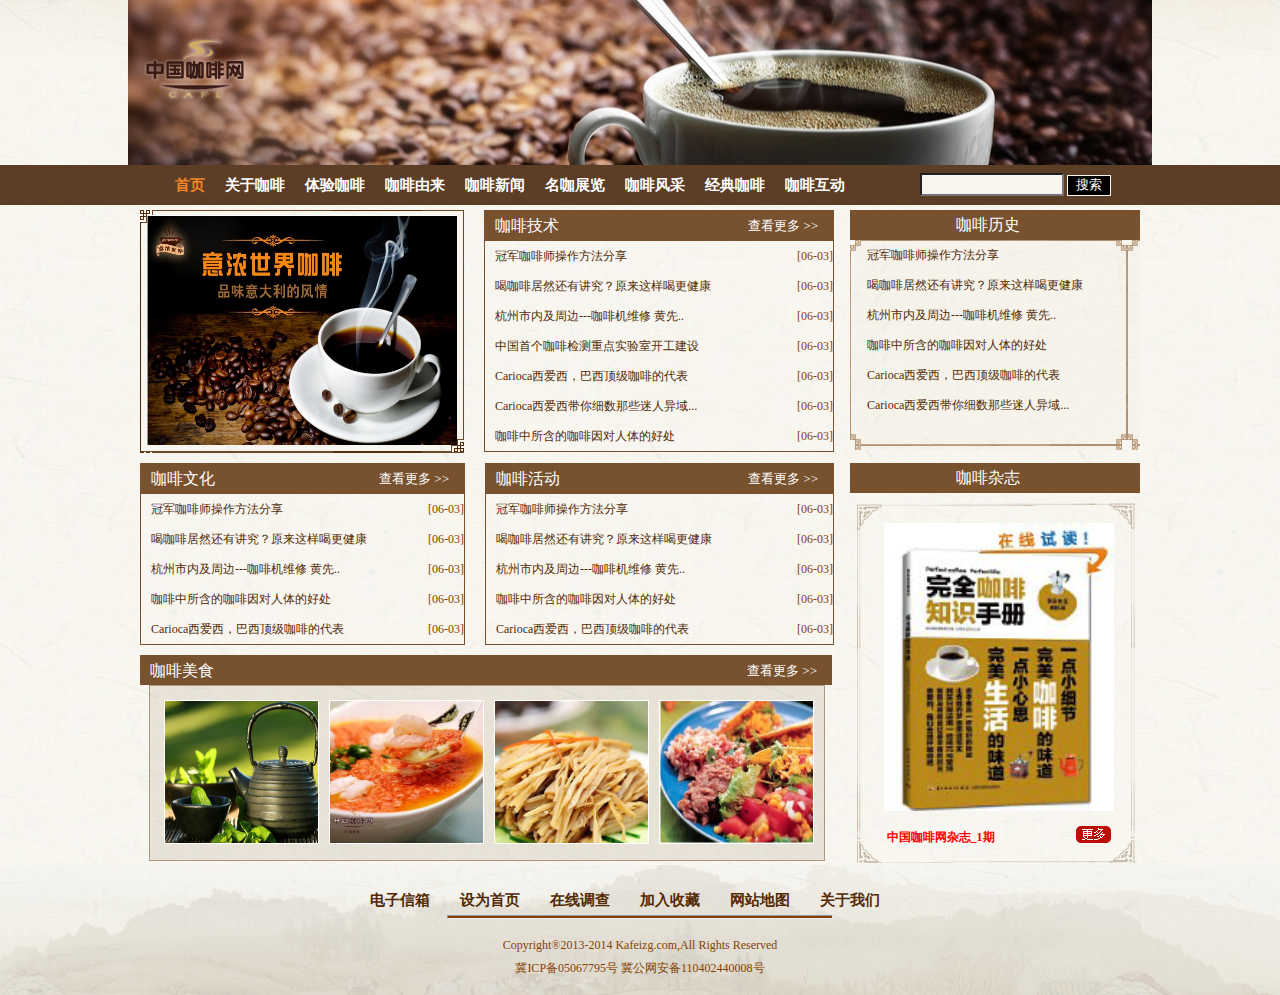
<file: bighomework/index.html>
<!DOCTYPE html>
<html>
<head>
	<title>中国咖啡网</title>
	<meta charset="UTF-8">
	<link rel="stylesheet" type="text/css" href="index.css">
</head>
<body>
	<div id="header">
		<div id="header1">
			<div id="logo"><img src="images/logo.png" style="margin-top: 38px;"></div>
		</div>
		<div id="header2">
			<div id="nav">
				<div id="content">
					<ul>
						<li><a href="#" style="color: rgb(243,133,38); margin-left: 35px;">首页</a></li>
						<li><a href="#">关于咖啡</a></li>
						<li><a href="#">体验咖啡</a></li>
						<li><a href="#">咖啡由来</a></li>
						<li><a href="#">咖啡新闻</a></li>
						<li><a href="#">名咖展览</a></li>
						<li><a href="#">咖啡风采</a></li>
						<li><a href="#">经典咖啡</a></li>
						<li><a href="#">咖啡互动</a></li>
					</ul>
				</div>
				<div id="search">
					<input type="text" style="height: 19px;width: 140px;background: #f8f5ee;"/>
					<input type="button" value="搜索" style="width: 44px;height: 21px;background: #000;color: white;border: 1px solid #f8f5ee;" />
				</div>
			</div>
		</div>	
	</div>
	<div id="center">
		<div id="center1">
			<div id="l1">
				<img src="images/yinong.jpg" style="display: block;margin: 5px auto;height: 230px;width: 310px;">
			</div>
			<div id="c1">
				<div style="height: 30px;width: 100%;background: rgb(120,81,47);"><span style="line-height: 30px;font-size: 16px;float: left;color: white;margin-left: 10px;">咖啡技术</span><span style="margin-right: 15px;"><a href="list.html" style="color: white;font-size: 13px; line-height: 30px;">查看更多&nbsp;>></a></span></div>
				<ul>
					<li><a href="content.html">冠军咖啡师操作方法分享</a><span>[06-03]</span></li>
					<li><a href="content.html">喝咖啡居然还有讲究？原来这样喝更健康</a><span>[06-03]</span></li>
					<li><a href="content.html">杭州市内及周边---咖啡机维修 黄先..</a><span>[06-03]</span></li>
					<li><a href="content.html">中国首个咖啡检测重点实验室开工建设</a><span>[06-03]</span></li>
					<li><a href="content.html">Carioca西爱西，巴西顶级咖啡的代表</a><span>[06-03]</span></li>
					<li><a href="content.html">Carioca西爱西带你细数那些迷人异域...</a><span>[06-03]</span></li>
					<li><a href="content.html">咖啡中所含的咖啡因对人体的好处</a><span>[06-03]</span></li>
				</ul>
			</div>
			<div id="r1">
				<div style="height: 30px;width: 100%;background: rgb(120,81,47);"><span style="line-height: 30px;font-size: 16px;color: white;margin-right: 120px;">咖啡历史</span></div>
				<div id="r11">
					<ul>
						<li><a href="content.html">冠军咖啡师操作方法分享</a></li>
						<li><a href="content.html">喝咖啡居然还有讲究？原来这样喝更健康</a></li>
						<li><a href="content.html">杭州市内及周边---咖啡机维修 黄先..</a></li>
						<li><a href="content.html">咖啡中所含的咖啡因对人体的好处</a></li>
						<li><a href="content.html">Carioca西爱西，巴西顶级咖啡的代表</a></li>
						<li><a href="content.html">Carioca西爱西带你细数那些迷人异域...</a></li>
					</ul>
				</div>
			</div>
		</div>
		<div id="center2">
			<div id="zhengming">
				<div style="height: 30px;width: 100%;background: rgb(120,81,47);"><span style="line-height: 30px;font-size: 16px;float: left;color: white;margin-left: 10px;">咖啡文化</span><span style="margin-right: 15px;"><a href="list.html" style="color: white;font-size: 13px; line-height: 30px;">查看更多&nbsp;>></a></span></div>
				<ul>
					<li><a href="content.html">冠军咖啡师操作方法分享</a><span>[06-03]</span></li>
					<li><a href="content.html">喝咖啡居然还有讲究？原来这样喝更健康</a><span>[06-03]</span></li>
					<li><a href="content.html">杭州市内及周边---咖啡机维修 黄先..</a><span>[06-03]</span></li>
					<li><a href="content.html">咖啡中所含的咖啡因对人体的好处</a><span>[06-03]</span></li>
					<li><a href="content.html">Carioca西爱西，巴西顶级咖啡的代表</a><span>[06-03]</span></li>
				</ul>
			</div>
			<div id="xinwen">
				<div style="height: 30px;width: 100%;background: rgb(120,81,47);"><span style="line-height: 30px;font-size: 16px;float: left;color: white;margin-left: 10px;">咖啡活动</span><span style="margin-right: 15px;"><a href="list.html" style="color: white;font-size: 13px; line-height: 30px;">查看更多&nbsp;>></a></span></div>
				<ul>
					<li><a href="content.html">冠军咖啡师操作方法分享</a><span>[06-03]</span></li>
					<li><a href="content.html">喝咖啡居然还有讲究？原来这样喝更健康</a><span>[06-03]</span></li>
					<li><a href="content.html">杭州市内及周边---咖啡机维修 黄先..</a><span>[06-03]</span></li>
					<li><a href="content.html">咖啡中所含的咖啡因对人体的好处</a><span>[06-03]</span></li>
					<li><a href="content.html">Carioca西爱西，巴西顶级咖啡的代表</a><span>[06-03]</span></li>
				</ul>
			</div>
			<div id="fengcai">
				<div style="height: 30px;width: 100%;background: rgb(120,81,47);"><span style="line-height: 32px;font-size: 16px;float: left;color: white;margin-left: 10px;">咖啡美食</span><span style="margin-right: 15px;"><a href="list.html" style="color: white;font-size: 13px; line-height: 32px;">查看更多&nbsp;>></a></span></div>
				<div id="zuopin">
					<ul>
						<li><a href="content.html"><img src="images/cha1.jpg" style="height: 142px;width: 153px;"></a></li>
						<li><a href="content.html"><img src="images/cha2.jpg" style="height: 142px;width: 153px;"></a></li>
						<li><a href="content.html"><img src="images/cha3.jpg" style="height: 142px;width: 153px;"></a></li>
						<li><a href="content.html"><img src="images/cha4.jpg" style="height: 142px;width: 153px;"></a></li>
					</ul>
				</div>
			</div>
		</div>
		<div id="center3">
			<div style="height: 30px;width: 100%;background: rgb(120,81,47);"><span style="line-height: 30px;font-size: 16px;color: white;margin-right: 120px;">咖啡杂志</span></div>
			<div id="mingren">
				<img src="images/zazhi.gif" style="display: block;width: 230px;">
				<div style="width: 224px;margin: 15px auto;">
					<p><span style="float: none;color: red;font-weight: bold;">中国咖啡网杂志_1期</span><span><a href="list.html"><img src="images/view.png"></a></span>
				</div>
			</div>
		</div>
	</div>
	<div id="footer">
		<div id="connect">
			<ul>
				<li><a href="#">电子信箱</a></li>
				<li><a href="#">设为首页</a></li>
				<li><a href="#">在线调查</a></li>
				<li><a href="#">加入收藏</a></li>
				<li><a href="#">网站地图</a></li>
				<li><a href="#">关于我们</a></li>
			</ul>
		</div><hr style="background: #844004;height: 2px;width: 30%;margin: 0 auto;" /><br/>
		<p align="center">Copyright®2013-2014 Kafeizg.com,All Rights Reserved</p>
		<p align="center">冀ICP备05067795号 冀公网安备110402440008号</p>
	</div>
</body>
</html>
</file>
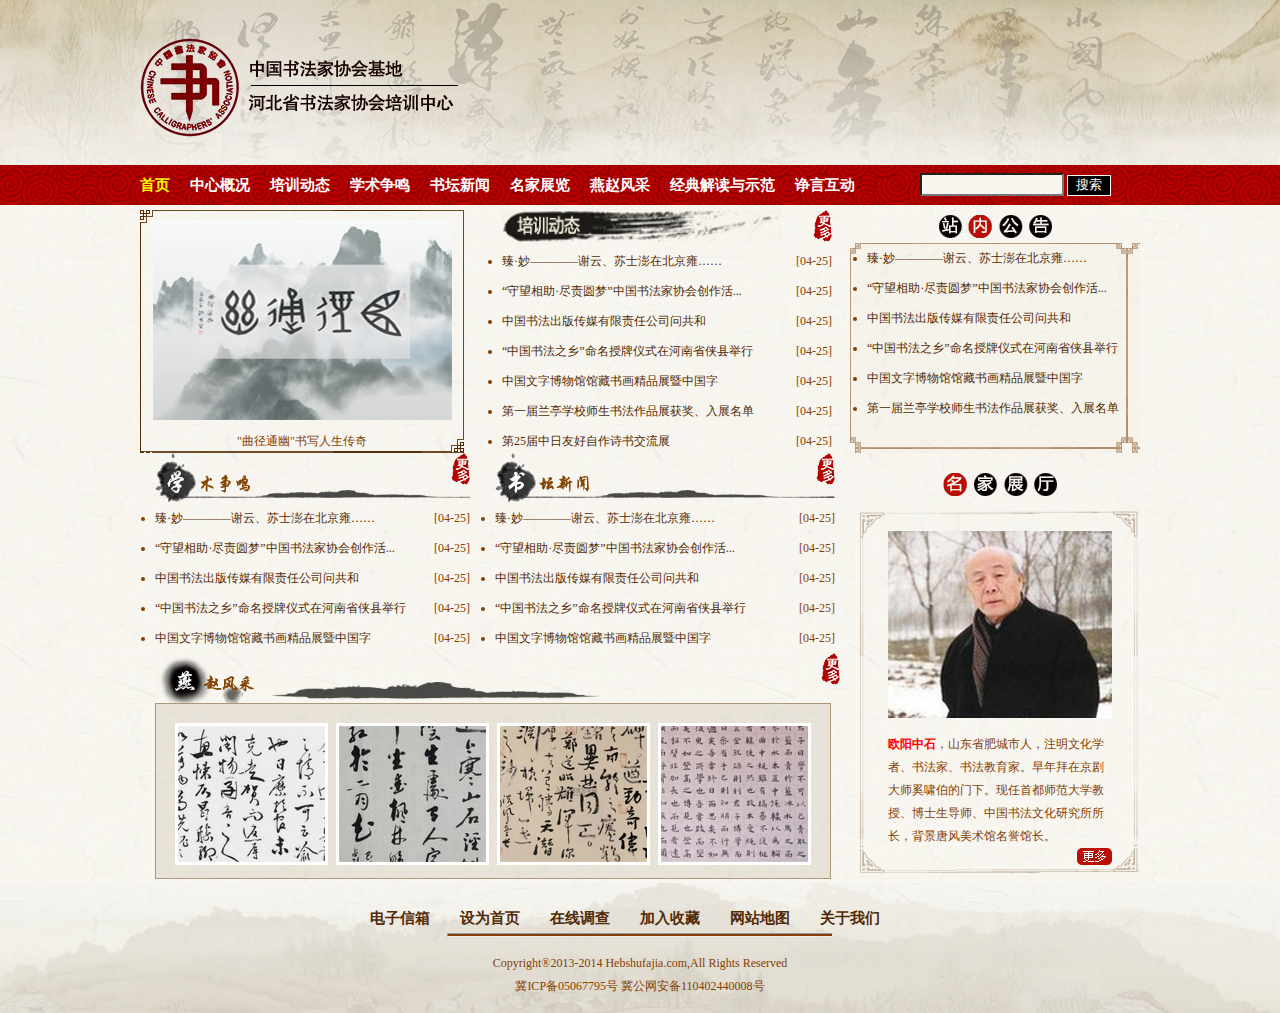
<file: experimental 9/index.html>
<!DOCTYPE html>
<html>
<head>
	<title>中国书法家协会</title>
	<meta charset="UTF-8">
	<link rel="stylesheet" type="text/css" href="index.css">
</head>
<body>
	<div id="header">
		<div id="header1">
			<div id="logo"><img src="images/logo.png" style="margin-top: 38px;"></div>
		</div>
		<div id="header2">
			<div id="nav">
				<div id="content">
					<ul>
						<li><a href="#" style="color: #f9f603;">首页</a></li>
						<li><a href="#">中心概况</a></li>
						<li><a href="#">培训动态</a></li>
						<li><a href="#">学术争鸣</a></li>
						<li><a href="#">书坛新闻</a></li>
						<li><a href="#">名家展览</a></li>
						<li><a href="#">燕赵风采</a></li>
						<li><a href="#">经典解读与示范</a></li>
						<li><a href="#">诤言互动</a></li>
					</ul>
				</div>
				<div id="search">
					<input type="text" style="height: 19px;width: 140px;background: #f8f5ee;"/>
					<input type="button" value="搜索" style="width: 44px;height: 21px;background: #000;color: white;border: 1px solid #f8f5ee;" />
				</div>
			</div>
		</div>	
	</div>
	<div id="center">
		<div id="center1">
			<div id="l1">
				<img src="images/news.jpg" style="display: block;margin: 10px auto;">
				<p align="center">"曲径通幽"书写人生传奇</p>
			</div>
			<div id="c1">
				<img src="images/change.png" style="height: 32px;width: 280px;"><span><a href="list.html"><img src="images/more.png"></a></span>
				<ul>
					<li><a href="content.html">臻·妙————谢云、苏士澎在北京雍……</a><span>[04-25]</span></li>
					<li><a href="content.html">“守望相助·尽责圆梦”中国书法家协会创作活...</a><span>[04-25]</span></li>
					<li><a href="content.html">中国书法出版传媒有限责任公司问共和</a><span>[04-25]</span></li>
					<li><a href="content.html">“中国书法之乡”命名授牌仪式在河南省侠县举行</a><span>[04-25]</span></li>
					<li><a href="content.html">中国文字博物馆馆藏书画精品展暨中国字</a><span>[04-25]</span></li>
					<li><a href="content.html">第一届兰亭学校师生书法作品展获奖、入展名单</a><span>[04-25]</span></li>
					<li><a href="content.html">第25届中日友好自作诗书交流展</a><span>[04-25]</span></li>
				</ul>
			</div>
			<div id="r1">
				<img src="images/board.png" style="display: block;margin: 5px auto;">
				<div id="r11">
					<ul>
						<li><a href="content.html">臻·妙————谢云、苏士澎在北京雍……</a></li>
						<li><a href="content.html">“守望相助·尽责圆梦”中国书法家协会创作活...</a></li>
						<li><a href="content.html">中国书法出版传媒有限责任公司问共和</a></li>
						<li><a href="content.html">“中国书法之乡”命名授牌仪式在河南省侠县举行</a></li>
						<li><a href="content.html">中国文字博物馆馆藏书画精品展暨中国字</a></li>
						<li><a href="content.html">第一届兰亭学校师生书法作品展获奖、入展名单</a></li>
					</ul>
				</div>
			</div>
		</div>
		<div id="center2">
			<div id="zhengming">
				<div style="background: url(images/academic.png);height: 50px;"><span><a href="list.html"><img src="images/more.png"></a></span></div>
				<ul>
					<li><a href="content.html">臻·妙————谢云、苏士澎在北京雍……</a><span>[04-25]</span></li>
					<li><a href="content.html">“守望相助·尽责圆梦”中国书法家协会创作活...</a><span>[04-25]</span></li>
					<li><a href="content.html">中国书法出版传媒有限责任公司问共和</a><span>[04-25]</span></li>
					<li><a href="content.html">“中国书法之乡”命名授牌仪式在河南省侠县举行</a><span>[04-25]</span></li>
					<li><a href="content.html">中国文字博物馆馆藏书画精品展暨中国字</a><span>[04-25]</span></li>
				</ul>
			</div>
			<div id="xinwen">
				<div style="background: url(images/book_news.png);height: 50px;"><span><a href="list.html"><img src="images/more.png"></a></span></div>
				<ul>
					<li><a href="content.html">臻·妙————谢云、苏士澎在北京雍……</a><span>[04-25]</span></li>
					<li><a href="content.html">“守望相助·尽责圆梦”中国书法家协会创作活...</a><span>[04-25]</span></li>
					<li><a href="content.html">中国书法出版传媒有限责任公司问共和</a><span>[04-25]</span></li>
					<li><a href="content.html">“中国书法之乡”命名授牌仪式在河南省侠县举行</a><span>[04-25]</span></li>
					<li><a href="content.html">中国文字博物馆馆藏书画精品展暨中国字</a><span>[04-25]</span></li>
				</ul>
			</div>
			<div id="fengcai">
				<div style="background: url(images/fengcai_bg1.png) no-repeat;height: 50px;margin-left: 15px;"><span><a href="list.html"><img src="images/more.png"></a></span></div>
				<div id="zuopin">
					<ul>
						<li><a href="content.html"><img src="images/fengcai1.jpg"></a></li>
						<li><a href="content.html"><img src="images/fengcai2.jpg"></a></li>
						<li><a href="content.html"><img src="images/fengcai3.jpg"></a></li>
						<li><a href="content.html"><img src="images/fengcai4.jpg"></a></li>
					</ul>
				</div>
			</div>
		</div>
		<div id="center3">
			<img src="images/show.png" style="display: block;">
			<div id="mingren">
				<img src="images/mingjia.jpg" style="display: block;width: 224px;">
				<div style="width: 224px;margin: 15px auto;">
					<p><span style="float: none;color: red;font-weight: bold;">欧阳中石</span>，山东省肥城市人，注明文化学者、书法家、书法教育家。早年拜在京剧大师奚啸伯的门下。现任首都师范大学教授、博士生导师、中国书法文化研究所所长，背景唐风美术馆名誉馆长。</p><span><a href="list.html"><img src="images/view.png"></a></span>
				</div>
			</div>
		</div>
	</div>
	<div id="footer">
		<div id="connect">
			<ul>
				<li><a href="#">电子信箱</a></li>
				<li><a href="#">设为首页</a></li>
				<li><a href="#">在线调查</a></li>
				<li><a href="#">加入收藏</a></li>
				<li><a href="#">网站地图</a></li>
				<li><a href="#">关于我们</a></li>
			</ul>
		</div><hr style="background: #844004;height: 2px;width: 30%;margin: 0 auto;" /><br/>
		<p align="center">Copyright®2013-2014 Hebshufajia.com,All Rights Reserved</p>
		<p align="center">冀ICP备05067795号 冀公网安备110402440008号</p>
	</div>
</body>
</html>
</file>
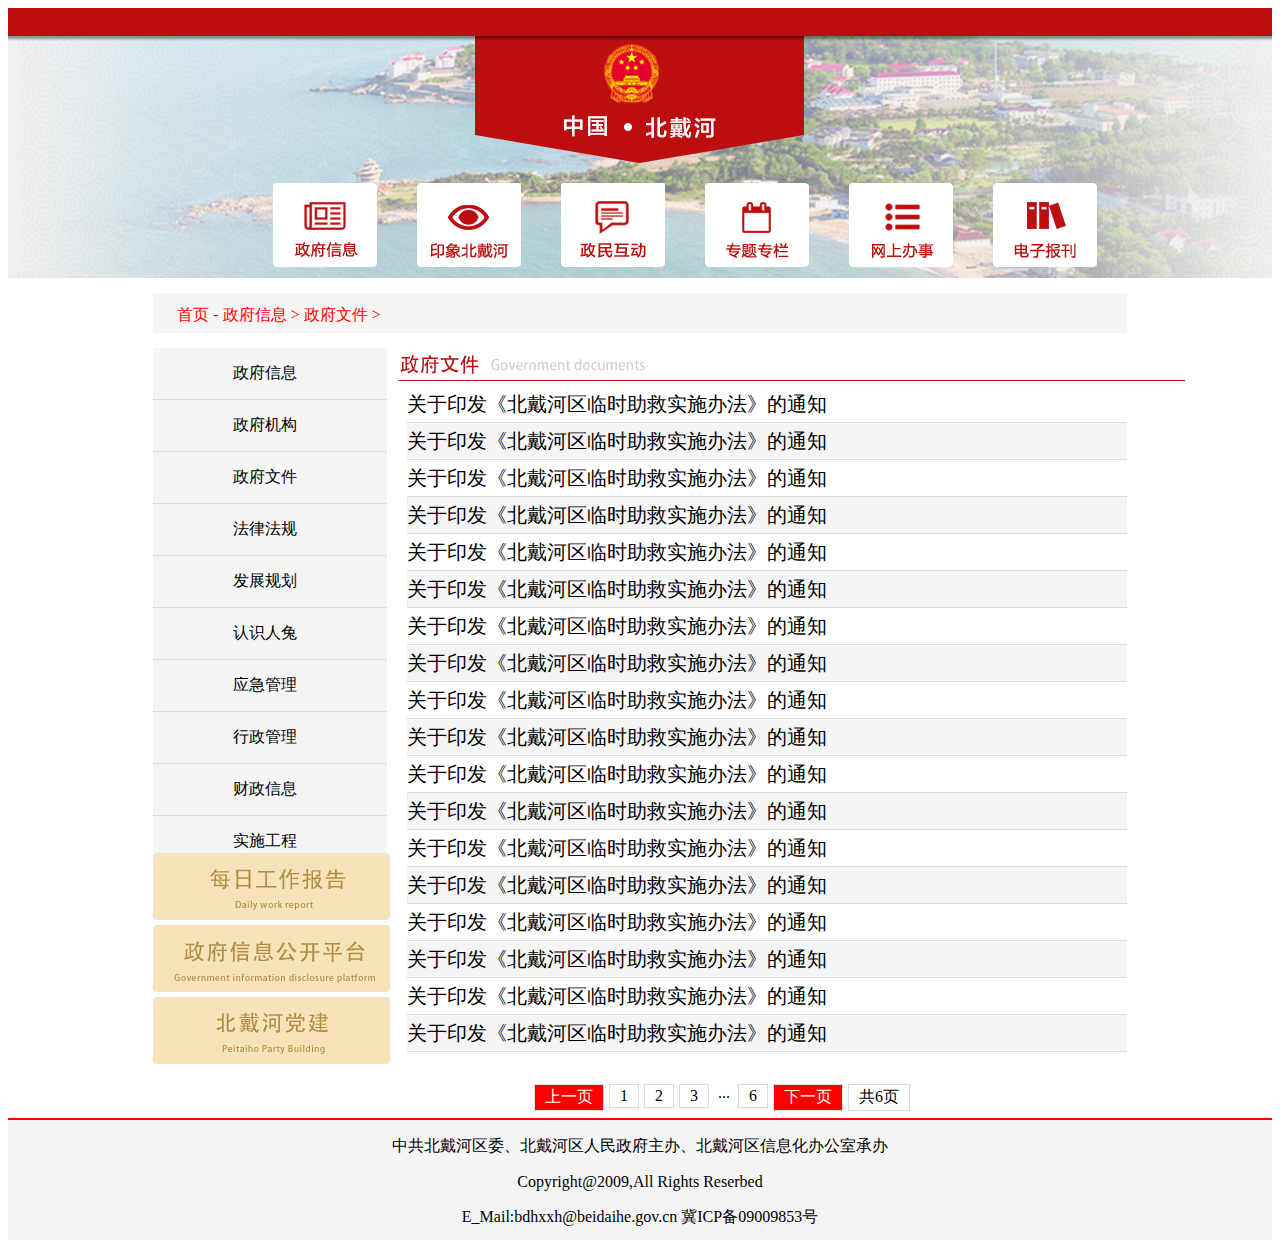
<file: 2015015236 温达一WEB考试/web-test.html>
<!DOCTYPE html>
<html>
<head>
	<title>北戴河</title>
	<meta charset="UTF-8">
	<link href="web-test.css" rel="stylesheet" type="text/css">
</head>
<body>
	<div id="header">
		<ul>
			<li><a href="#" style="margin-left: 265px; background: url(images/xinxi.jpg);"></a></li>
			<li><a href="#" style="background: url(images/yinxiang.jpg);"></a></li>
			<li><a href="#" style="background: url(images/hudong.jpg);"></a></li>
			<li><a href="#" style="background: url(images/zhuanti.jpg);"></a></li>
			<li><a href="#" style="background: url(images/banshi.jpg);"></a></li>
			<li><a href="#" style="background: url(images/baokan.jpg);"></a></li>
		</ul>
	</div>
	<div id="center">
		<div id="up">
			<div id="in-up" style="padding-top:12px;margin-left: 20px;"><a href="#">&nbsp;首页</a>&nbsp;-&nbsp;<a href="#">政府信息</a>&nbsp;>&nbsp;<a href="#">政府文件</a>&nbsp;></div>
		</div>
		<div id="sidel">
			<div id="sidel1">
				<ul>
					<li><a href="#">政府信息</a></li>
					<li><a href="#">政府机构</a></li>
					<li><a href="#">政府文件</a></li>
					<li><a href="#">法律法规</a></li>
					<li><a href="#">发展规划</a></li>
					<li><a href="#">认识人兔</a></li>
					<li><a href="#">应急管理</a></li>
					<li><a href="#">行政管理</a></li>
					<li><a href="#">财政信息</a></li>
					<li><a href="#">实施工程</a></li>
				</ul>
			</div>
			<ul>
				<li><a href="#" style="background: url(images/link_1.jpg);"></a></li>
				<li><a href="#" style="background: url(images/link_2.jpg);"></a></li>
				<li><a href="#" style="background: url(images/link_3.jpg);"></a></li>
			</ul>
		</div>
		<div id="sider">
			<img src="images/link_title.jpg">
			<ul>
				<li><a href="#">关于印发《北戴河区临时助救实施办法》的通知</a></li>
				<li style="background: #F5F5F5;"><a href="#">关于印发《北戴河区临时助救实施办法》的通知</a></li>
				<li><a href="#">关于印发《北戴河区临时助救实施办法》的通知</a></li>
				<li style="background: #F5F5F5;"><a href="#">关于印发《北戴河区临时助救实施办法》的通知</a></li>
				<li><a href="#">关于印发《北戴河区临时助救实施办法》的通知</a></li>
				<li style="background: #F5F5F5;"><a href="#">关于印发《北戴河区临时助救实施办法》的通知</a></li>
				<li><a href="#">关于印发《北戴河区临时助救实施办法》的通知</a></li>
				<li style="background: #F5F5F5;"><a href="#">关于印发《北戴河区临时助救实施办法》的通知</a></li>
				<li><a href="#">关于印发《北戴河区临时助救实施办法》的通知</a></li>
				<li style="background: #F5F5F5;"><a href="#">关于印发《北戴河区临时助救实施办法》的通知</a></li>
				<li><a href="#">关于印发《北戴河区临时助救实施办法》的通知</a></li>
				<li style="background: #F5F5F5;"><a href="#">关于印发《北戴河区临时助救实施办法》的通知</a></li>
				<li><a href="#">关于印发《北戴河区临时助救实施办法》的通知</a></li>
				<li style="background: #F5F5F5;"><a href="#">关于印发《北戴河区临时助救实施办法》的通知</a></li>
				<li><a href="#">关于印发《北戴河区临时助救实施办法》的通知</a></li>
				<li style="background: #F5F5F5;"><a href="#">关于印发《北戴河区临时助救实施办法》的通知</a></li>
				<li><a href="#">关于印发《北戴河区临时助救实施办法》的通知</a></li>
				<li style="background: #F5F5F5;"><a href="#">关于印发《北戴河区临时助救实施办法》的通知</a></li>
			</ul>
		</div>
		<div id="down">
			<ul>
				<li><a href="#" style="background: red;color: white;">上一页</a></li>
				<li><a href="#">1</a></li>
				<li><a href="#">2</a></li>
				<li><a href="#">3</a></li>
				<div style="float: left;">&nbsp;...&nbsp;&nbsp;</div>
				<li><a href="#">6</a></li>
				<li><a href="#" style="background: red;color: white;">下一页</a></li>
				<li><a href="#">共6页</a></li>
			</ul>
		</div>
	</div>
	<div id="footer">
		<p align="center">中共北戴河区委、北戴河区人民政府主办、北戴河区信息化办公室承办</p>
		<p align="center">Copyright@2009,All Rights Reserbed</p>
		<p align="center">E_Mail:bdhxxh@beidaihe.gov.cn 冀ICP备09009853号</p>
	</div>
</body>
</html>
</file>
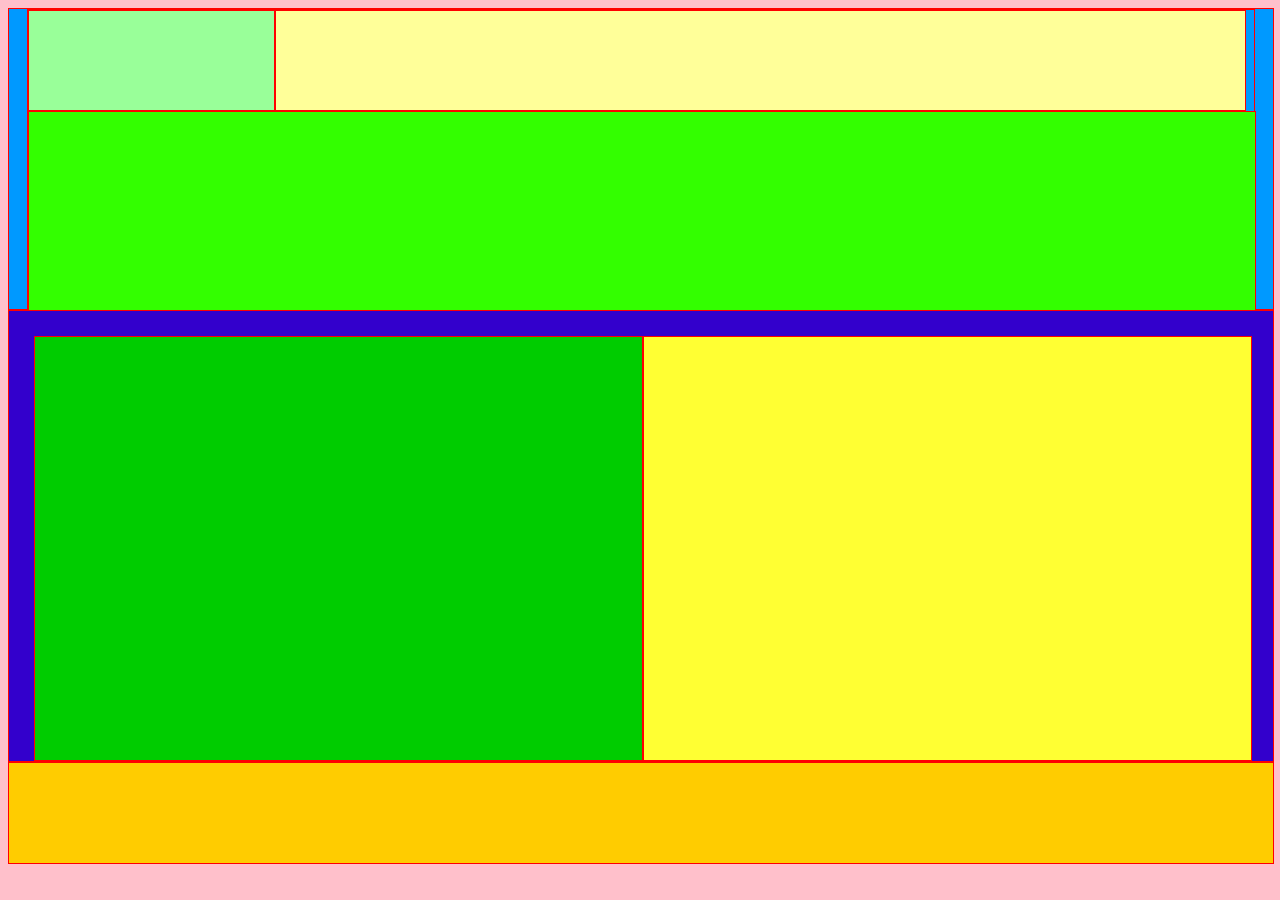
<file: DIV/buju.html>
<!DOCTYPE html>
<html>
<head>
	<title>DIV布局</title>
	<meta charset="UTF-8">
	<style type="text/css">
		body{
			background: pink;
		}
		div{
			border: 1px solid red;
		}
		#header{
			height: 300px;
			width: 100%;
			background: #0099FF;
		}
		#header-1{
			height: 300px;
			width: 97%;
			margin: auto;
		}
		#header-1-1{
			height: 33%;
			width: 20%;
			background: #99FF99;
			float: left;
		}
		#header-1-2{
			height: 33%;
			width: 79%;
			background: #FFFF99;
			float: left;
		}
		#header-1-3{
			height: 66%;
			width: 100%;
			background: #33FF00;
			float: left;
		}
		#center{
			height: 450px;
			width: 100%;
			background: #3300CC;
		}
		#center-1{
			height: 94%;
			width: 48%;
			margin: 2% 0 auto 2%;
			float: left;
			background: #00CC00;
		}
		#center-2{
			height: 94%;
			width: 48%;
			margin: 2% auto auto 0;
			float: left;
			background: #FFFF33;
		}
		#footer{
			height: 100px;
			width: 100%;
			background: #FFCC00;
		}
	</style>
</head>
<body>
	<div id="header">
		<div id="header-1">
			<div id="header-1-1"></div>
			<div id="header-1-2"></div>
			<div id="header-1-3"></div>
		</div>
	</div>
	<div id="center">
		<div id="center-1"></div>
		<div id="center-2"></div>
	</div>
	<div id="footer"></div>
</body>
</html>
</file>
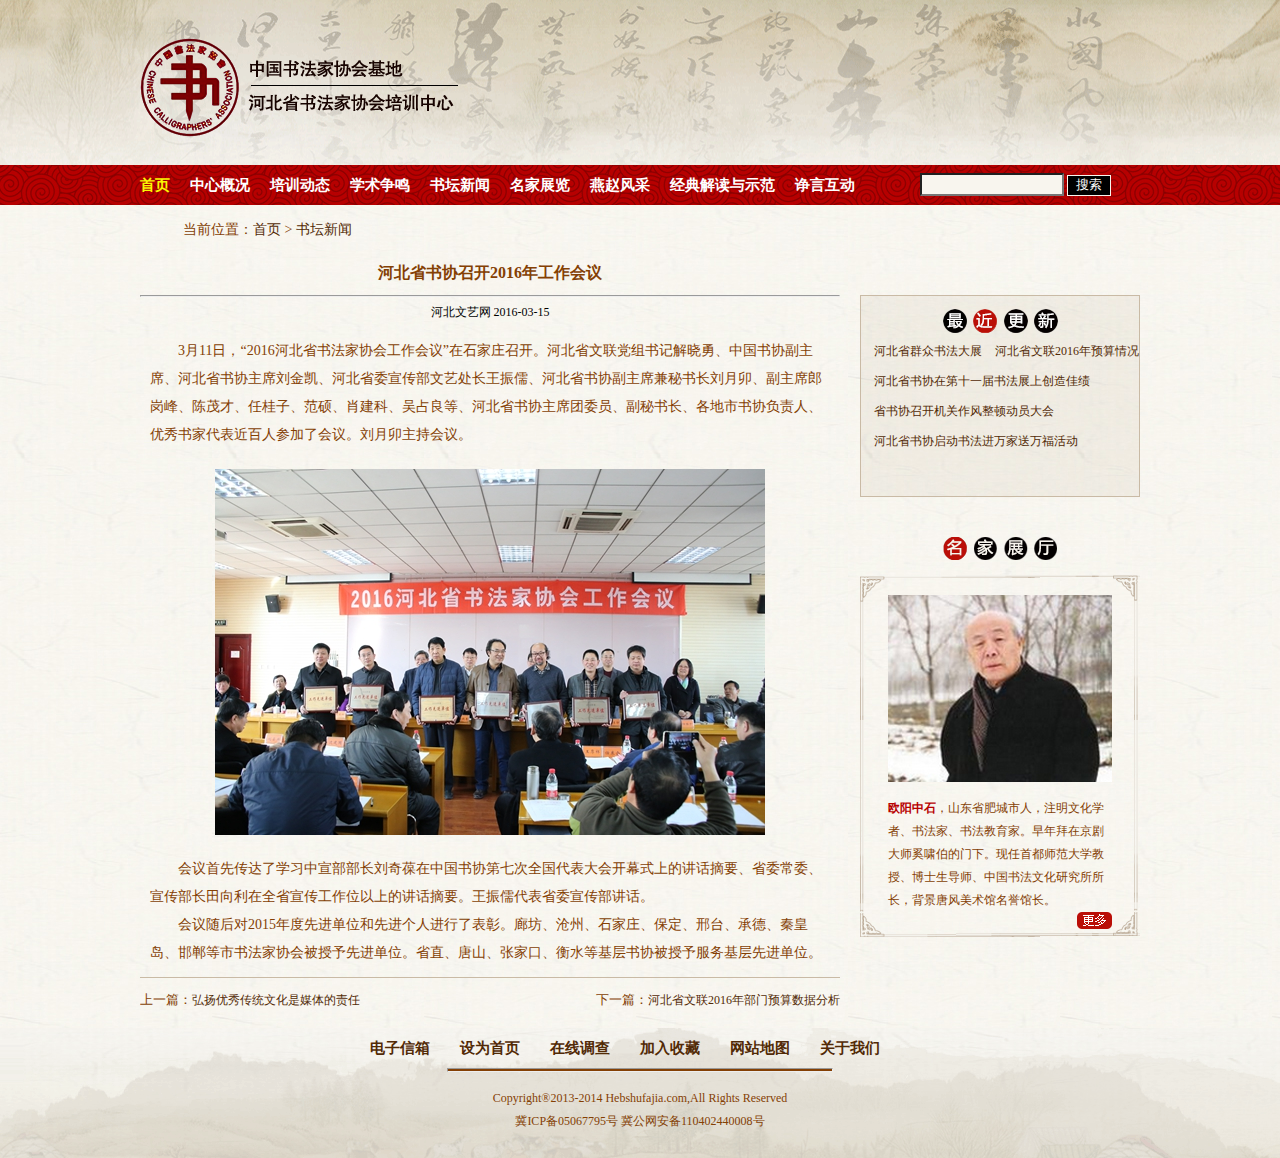
<file: experimental 9/content.html>
<!DOCTYPE html>
<html>
<head>
	<title>中国书法家协会</title>
	<meta charset="UTF-8">
	<link rel="stylesheet" type="text/css" href="content.css">
</head>
<body>
	<div id="header">
		<div id="header1">
			<div id="logo"><img src="images/logo.png" style="margin-top: 38px;"></div>
		</div>
		<div id="header2">
			<div id="nav">
				<div id="content">
					<ul>
						<li><a href="index.html" style="color: #f9f603;">首页</a></li>
						<li><a href="index.html">中心概况</a></li>
						<li><a href="index.html">培训动态</a></li>
						<li><a href="index.html">学术争鸣</a></li>
						<li><a href="index.html">书坛新闻</a></li>
						<li><a href="index.html">名家展览</a></li>
						<li><a href="index.html">燕赵风采</a></li>
						<li><a href="index.html">经典解读与示范</a></li>
						<li><a href="index.html">诤言互动</a></li>
					</ul>
				</div>
				<div id="search">
					<input type="text" style="height: 19px;width: 140px;background: #f8f5ee;"/>
					<input type="button" value="搜索" style="width: 44px;height: 21px;background: #000;color: white;border: 1px solid #f8f5ee;" />
				</div>
			</div>
		</div>	
	</div>
	<div id="center">
		<div id="center1">
			<div id="navbar"><p style="line-height: 40px;">当前位置：<a href="index.html">首页</a>&nbsp;>&nbsp;<a href="#">书坛新闻</a></p></div>
			<div id="top">
				<p style="line-height: 45px;font-weight: bold;font-size: 16px;" align="center">河北省书协召开2016年工作会议</p><hr/>
				<p style="font-size: 12px;color: black;line-height: 30px;" align="center">河北文艺网&nbsp;2016-03-15</p>
			</div>
			<div id="middle">
				<p>3月11日，“2016河北省书法家协会工作会议”在石家庄召开。河北省文联党组书记解晓勇、中国书协副主席、河北省书协主席刘金凯、河北省委宣传部文艺处长王振儒、河北省书协副主席兼秘书长刘月卯、副主席郎岗峰、陈茂才、任桂子、范硕、肖建科、吴占良等、河北省书协主席团委员、副秘书长、各地市书协负责人、优秀书家代表近百人参加了会议。刘月卯主持会议。</p>
				<img src="images/huiyi.jpg" style="display: block; margin: 20px auto;">
				<p>会议首先传达了学习中宣部部长刘奇葆在中国书协第七次全国代表大会开幕式上的讲话摘要、省委常委、宣传部长田向利在全省宣传工作位以上的讲话摘要。王振儒代表省委宣传部讲话。</p>
				<p>会议随后对2015年度先进单位和先进个人进行了表彰。廊坊、沧州、石家庄、保定、邢台、承德、秦皇岛、邯郸等市书法家协会被授予先进单位。省直、唐山、张家口、衡水等基层书协被授予服务基层先进单位。</p>
			</div>
			<div id="bottom">
				<p>上一篇：<a href="#">弘扬优秀传统文化是媒体的责任</a><span>下一篇：<a href="#">河北省文联2016年部门预算数据分析</a></span></p>
			</div>
		</div>
		<div id="center2">
			<div id="up">
				<img src="images/news.png" style="display: block;margin-top: 10px;">
				<ul>
					<li><a href="list.html">河北省群众书法大展</a></li>
					<li><a href="list.html">河北省文联2016年预算情况</a></li>
					<li><a href="list.html">河北省书协在第十一届书法展上创造佳绩</a></li>
					<li><a href="list.html">省书协召开机关作风整顿动员大会</a></li>
					<li><a href="list.html">河北省书协启动书法进万家送万福活动</a></li>
				</ul>
			</div>
			<div id="down">
				<img src="images/show.png" style="display: block;">
				<div id="mingren">
					<img src="images/mingjia.jpg" style="display: block;width: 224px;">
					<div style="width: 224px;margin: 15px auto;">
						<p><span style="float: none;color: #b70000;font-weight: bolder;">欧阳中石</span>，山东省肥城市人，注明文化学者、书法家、书法教育家。早年拜在京剧大师奚啸伯的门下。现任首都师范大学教授、博士生导师、中国书法文化研究所所长，背景唐风美术馆名誉馆长。</p><span><a href="list.html"><img src="images/view.png"></a></span>
					</div>
			</div>
		</div>
		</div>
	</div>
	<div id="footer">
		<div id="connect">
			<ul>
				<li><a href="#">电子信箱</a></li>
				<li><a href="#">设为首页</a></li>
				<li><a href="#">在线调查</a></li>
				<li><a href="#">加入收藏</a></li>
				<li><a href="#">网站地图</a></li>
				<li><a href="#">关于我们</a></li>
			</ul>
		</div><hr style="background: #844004;height: 2px;width: 30%;" /><br/>
		<p align="center">Copyright®2013-2014 Hebshufajia.com,All Rights Reserved</p>
		<p align="center">冀ICP备05067795号 冀公网安备110402440008号</p>
	</div>
</body>
</html>
</file>
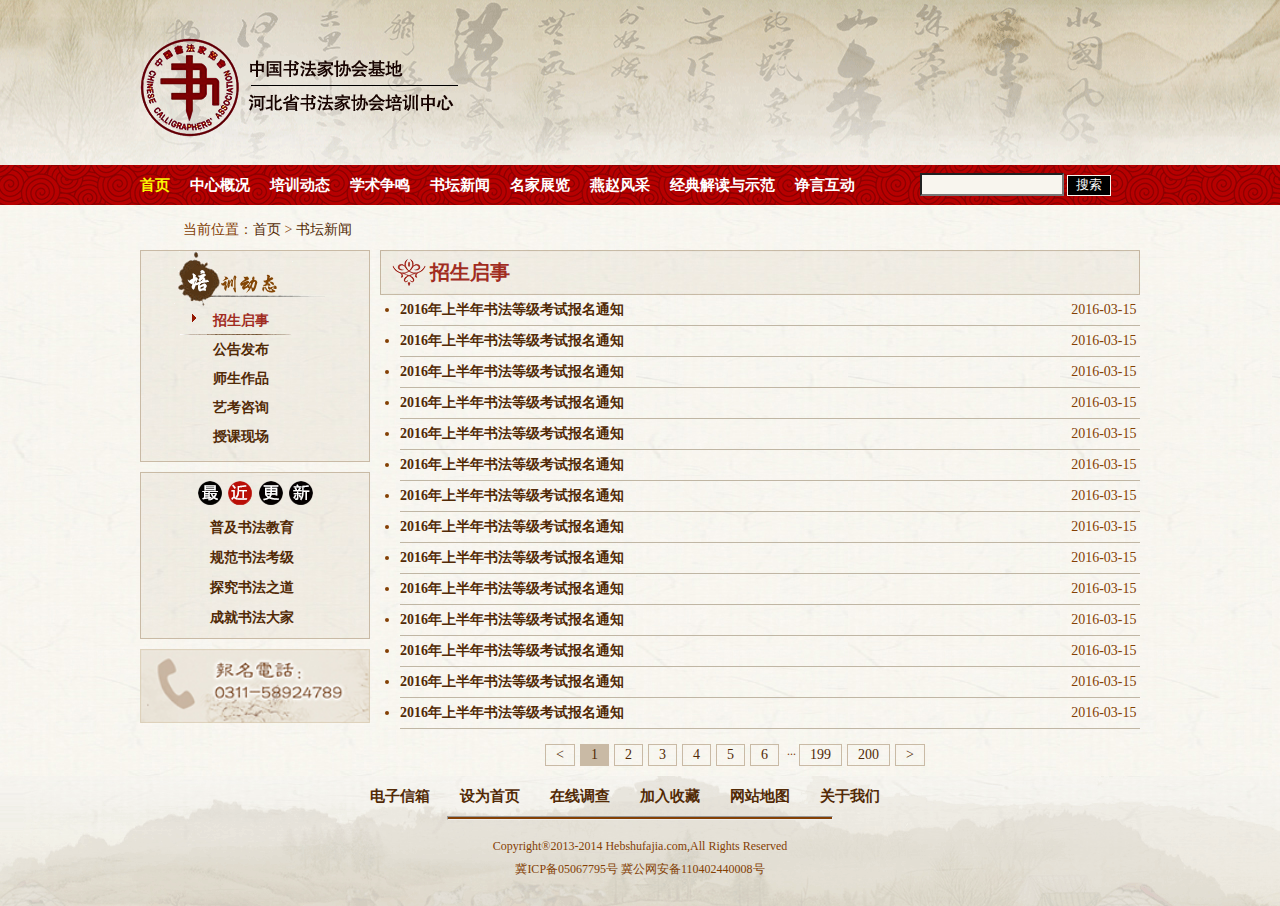
<file: experimental 9/list.html>
<!DOCTYPE html>
<html>
<head>
	<title>中国书法家协会</title>
	<meta charset="UTF-8">
	<link rel="stylesheet" type="text/css" href="list.css">
</head>
<body>
	<div id="header">
		<div id="header1">
			<div id="logo"><img src="images/logo.png" style="margin-top: 38px;"></div>
		</div>
		<div id="header2">
			<div id="nav">
				<div id="content">
					<ul>
						<li><a href="index.html" style="color: #f9f603;">首页</a></li>
						<li><a href="index.html">中心概况</a></li>
						<li><a href="index.html">培训动态</a></li>
						<li><a href="index.html">学术争鸣</a></li>
						<li><a href="index.html">书坛新闻</a></li>
						<li><a href="index.html">名家展览</a></li>
						<li><a href="index.html">燕赵风采</a></li>
						<li><a href="index.html">经典解读与示范</a></li>
						<li><a href="index.html">诤言互动</a></li>
					</ul>
				</div>
				<div id="search">
					<input type="text" style="height: 19px;width: 140px;background: #f8f5ee;"/>
					<input type="button" value="搜索" style="width: 44px;height: 21px;background: #000;color: white;border: 1px solid #f8f5ee;"/>
				</div>
			</div>
		</div>	
	</div>
	<div id="center">
		<div id="navbar"><p style="line-height: 40px;">当前位置：<a href="calligraphy.html">首页</a>&nbsp;>&nbsp;<a href="#">书坛新闻</a></p></div>
		<div id="left">
			<div id="top">
				<img src="images/pxdt.png" style="display: block;">
				<ul>
					<li><a href="#" style="background: url(images/menubg.gif) no-repeat;color: rgb(161,44,31);">招生启事</a></li>
					<li><a href="#">公告发布</a></li>
					<li><a href="#">师生作品</a></li>
					<li><a href="#">艺考咨询</a></li>
					<li><a href="#">授课现场</a></li>
				</ul>
			</div>
			<div id="middle">
				<img src="images/news.png" style="display: block;margin: 5px auto;">
				<ul>
					<li><a href="#">普及书法教育</a></li>
					<li><a href="#">规范书法考级</a></li>
					<li><a href="#">探究书法之道</a></li>
					<li><a href="#">成就书法大家</a></li>
				</ul>
			</div>
			<img src="images/tel.gif" style="display: block;width: 230px;">
		</div>
		<div id="right">
			<div id="up">
				<p>招生启事</p>
			</div>
			<div id="list">
				<ul>
					<li><a href="content.html">2016年上半年书法等级考试报名通知</a><span>2016-03-15&nbsp;</span></li>
					<li><a href="content.html">2016年上半年书法等级考试报名通知</a><span>2016-03-15&nbsp;</span></li>
					<li><a href="content.html">2016年上半年书法等级考试报名通知</a><span>2016-03-15&nbsp;</span></li>
					<li><a href="content.html">2016年上半年书法等级考试报名通知</a><span>2016-03-15&nbsp;</span></li>
					<li><a href="content.html">2016年上半年书法等级考试报名通知</a><span>2016-03-15&nbsp;</span></li>
					<li><a href="content.html">2016年上半年书法等级考试报名通知</a><span>2016-03-15&nbsp;</span></li>
					<li><a href="content.html">2016年上半年书法等级考试报名通知</a><span>2016-03-15&nbsp;</span></li>
					<li><a href="content.html">2016年上半年书法等级考试报名通知</a><span>2016-03-15&nbsp;</span></li>
					<li><a href="content.html">2016年上半年书法等级考试报名通知</a><span>2016-03-15&nbsp;</span></li>
					<li><a href="content.html">2016年上半年书法等级考试报名通知</a><span>2016-03-15&nbsp;</span></li>
					<li><a href="content.html">2016年上半年书法等级考试报名通知</a><span>2016-03-15&nbsp;</span></li>
					<li><a href="content.html">2016年上半年书法等级考试报名通知</a><span>2016-03-15&nbsp;</span></li>
					<li><a href="content.html">2016年上半年书法等级考试报名通知</a><span>2016-03-15&nbsp;</span></li>
					<li><a href="content.html">2016年上半年书法等级考试报名通知</a><span>2016-03-15&nbsp;</span></li>
				</ul>
			</div>
			<div id="down">
				<ul>
					<li><a href="#"><</a></li>
					<li><a href="#" style="background: #c9baa5;">1</a></li>
					<li><a href="#">2</a></li>
					<li><a href="#">3</a></li>
					<li><a href="#">4</a></li>
					<li><a href="#">5</a></li>
					<li><a href="#">6</a></li>
					<div style="float: left;">&nbsp;...&nbsp;</div>
					<li><a href="#">199</a></li>
					<li><a href="#">200</a></li>
					<li><a href="#">></a></li>
				</ul>
			</div>
		</div>
	</div>
	<div id="footer">
		<div id="connect">
			<ul>
				<li><a href="#">电子信箱</a></li>
				<li><a href="#">设为首页</a></li>
				<li><a href="#">在线调查</a></li>
				<li><a href="#">加入收藏</a></li>
				<li><a href="#">网站地图</a></li>
				<li><a href="#">关于我们</a></li>
			</ul>
		</div><hr style="background: #844004;height: 2px;width: 30%;" /><br/>
		<p align="center">Copyright®2013-2014 Hebshufajia.com,All Rights Reserved</p>
		<p align="center">冀ICP备05067795号 冀公网安备110402440008号</p>
	</div>
</body>
</html>
</file>
<file: bighomework/index.css>
*{
	color: #844004;
	padding: 0;
	margin: 0 auto;
}
body{
	font-size: 12px;
	color: #522a06;
	background: url(images/bodybg.gif) repeat-x;
}
span{
	float: right;
}
li{
	line-height: 30px;
	list-style: none;
}
img{
	border: 0;
}
p{
	line-height: 23px;
}
a{
	color: #522a06;
	font-size: 12px;
	text-decoration: none;
}
a:hover{
	text-decoration: underline;
}
#header{
	height: 205px;
}
#header1{
	background: url(images/bg2.jpg) no-repeat center;
	height: 165px;
}
#logo{
	width: 1000px;
}
#header2{
	background: rgb(92,62,38);
	height: 40px;
}
#nav{
	width: 1000px;
}
#content{
	height: 40px;
	width: 780px;
	float: left;
}
#content>ul>li{
	list-style: none;
}
#content>ul>li>a{
	margin-right: 20px;
	font-size: 15px;
	font-weight: bold;
	color: #fff;
	display: block;
	float: left;
	line-height: 40px;	
}
#content>ul>li>a:hover{
	color: #f9f603;
	text-decoration: none;
}
#search{
	width: 200px;
	height: 40px;
	float: left;
}
#search>input{
	margin-top:8px; 
}
#center{
	width: 1000px;
	margin: 5px auto;
	clear: right left;
}
#center1{
	overflow: hidden;
	width:1000px;
}
#l1{
	width: 324px;
	height: 243px;
	background: url(images/news_bg.png);
	float: left;
}
#c1{
	width: 348px;
	height: 240px;
	margin-left: 20px;
	float: left;
	border: 1px solid rgb(120,81,47);
}
#c1>ul{
	margin-left: 10px;
}
#c1>ul>li{
	line-height: 30px;
}
#r1{
	width: 290px;
	float: right;
}
#r11{
	height: 210px;
	width: 290px;
	background: url(images/board_bg.png);
}
#r11>ul{
	margin-left: 17px;
}
#r11>ul>li{
	line-height: 30px;
}
#center2{
	width: 700px;
	float: left;
}
#zhengming{
	width: 323px;
	margin-top: 10px;
	float: left;
	border: 1px solid rgb(120,81,47);
}
#zhengming>ul{
	margin-left: 10px;
}
#xinwen{
	width: 347px;
	margin-left: 20px;
	margin-top: 10px;
	float: left;
	border: 1px solid rgb(120,81,47);
}
#xinwen>ul{
	margin-left: 10px;
}
#fengcai{
	width: 692px;
	clear: left right;
	float: left;
	margin-top: 10px;
}
#zuopin{
	background: url(images/fengcai_bg2.png) no-repeat;
	height: 150px;
	width: 100%;
	margin-left: 9px;
	padding: 15px;
}
#zuopin>ul>li{
	display: block;
	float: left;
	margin-right: 10px;
}
#zuopin>ul>li>a>img{
	border: 1px solid white;
}
#center3{
	width: 290px;
	margin-top: 10px;
	margin-left: 10px;
	float: right;
}
#mingren{
	background: url(images/show_bg.png) no-repeat;
	height:320px;
	padding:20px;
	margin-top: 10px;
	margin-left: 7px;
}
#footer{
	background: url(images/foot.gif) no-repeat center;
	height: 130px;
	clear: both;
}
#connect{
	width: 570px;
	height:40px;
	margin: 10px auto;
}
#connect>ul>li{
	display: block;
	float: left;
	margin:0 15px;
	margin-top: 25px;
	line-height: 20px;
}
#connect>ul>li>a{
	font-weight: bolder;
	font-size: 15px;
}
</file>
<file: experimental 9/index.css>
*{
	color: #844004;
	padding: 0;
	margin: 0 auto;
}
body{
	font-size: 12px;
	color: #522a06;
	background: url(images/bodybg.gif) repeat-x;
}
span{
	float: right;
}
li{
	line-height: 30px;
}
img{
	border: 0;
}
p{
	line-height: 23px;
}
a{
	color: #522a06;
	font-size: 12px;
	text-decoration: none;
}
a:hover{
	text-decoration: underline;
}
#header{
	height: 205px;
}
#header1{
	background: url(images/bg.gif) center;
	height: 165px;
}
#logo{
	width: 1000px;
}
#header2{
	background: url(images/nav.jpg);
	height: 40px;
}
#nav{
	width: 1000px;
}
#content{
	height: 40px;
	width: 780px;
	float: left;
}
#content>ul>li{
	list-style: none;
}
#content>ul>li>a{
	margin-right: 20px;
	font-size: 15px;
	font-weight: bold;
	color: #fff;
	display: block;
	float: left;
	line-height: 40px;	
}
#content>ul>li>a:hover{
	color: #f9f603;
	text-decoration: none;
}
#search{
	width: 200px;
	height: 40px;
	float: left;
}
#search>input{
	margin-top:8px; 
}
#center{
	width: 1000px;
	margin: 5px auto;
	clear: right left;
}
#center1{
	overflow: hidden;
	width:1000px;
}
#l1{
	width: 324px;
	height: 243px;
	background: url(images/news_bg.png);
	float: left;
}
#c1{
	width: 330px;
	height: 243px;
	margin-left: 38px;
	float: left;
}
#c1>ul>li{
	line-height: 30px;
}
#r1{
	width: 290px;
	float: right;
}
#r11{
	height: 210px;
	width: 290px;
	background: url(images/board_bg.png);
}
#r11>ul{
	margin-left: 17px;
}
#r11>ul>li{
	line-height: 30px;
}
#center2{
	width: 700px;
	float: left;
}
#zhengming{
	width: 315px;
	margin-left: 15px;
	float: left;
}
#xinwen{
	width: 340px;
	margin-left: 25px;
	float: left;
}
#fengcai{
	width: 700px;
	clear: left right;
	float: left;
}
#zuopin{
	background: url(images/fengcai_bg2.png) no-repeat;
	height: 140px;
	margin-left: 15px;
	padding: 20px;
}
#zuopin>ul>li{
	display: block;
	float: left;
	margin-right: 8px;
}
#center3{
	width: 280px;
	margin-top: 20px;
	float: right;
}
#mingren{
	background: url(images/show_bg.png) no-repeat;
	height:330px;
	padding:20px;
	margin-top: 15px;
}
#footer{
	background: url(images/foot.gif) no-repeat center;
	height: 130px;
	clear: both;
}
#connect{
	width: 570px;
	height:40px;
	margin: 10px auto;
}
#connect>ul>li{
	display: block;
	float: left;
	margin:0 15px;
	margin-top: 25px;
	line-height: 20px;
}
#connect>ul>li>a{
	font-weight: bolder;
	font-size: 15px;
}
</file>
<file: 2015015236 温达一WEB考试/web-test.css>
#header{
	height: 270px;
	width: 100%;
	background: url(./images/banner.jpg) no-repeat center;
}
#header>ul{
	margin: 0;
	padding: 0;
}
#header>ul>li>a{
	display: block;
	float: left;
	margin-top: 175px;
	margin-left: 40px;
	height: 84px;
	width: 104px;
}
#center{
	width: 77%;
	height: 800px;
	margin:  0 auto;
}
#up{
	color: red;
	height:40px;
	width:100%;
	background: #F5F5F5;
	margin:15px auto;
}
#in-up>a{
	color: red;
}
#sidel{
	width: 234px;
	height: 90%;
	float: left;
}
#sidel>ul{
	margin: 0;
	padding: 0;
}
#sidel>ul>li>a{
	display: block;
	margin-top: 5px;
	height: 67px;
	width: 237px;
}
#sidel1{
	height: 500px;
	width: 100%;
}
#sidel1>ul{
	margin: 0;
	padding: 0;	
}
#sidel1>ul>li>a{
	display: block;
	padding: 15px 80px;
	color: black;
	background: #F5F5F5;
	border-bottom: 1px solid #DCDCDC;
}
#sidel1>ul>li>a:hover{
	background: red;
	color: white;
	border-bottom: 1px solid red;
}
#sider{
	height: 90%;
	width: 75%;	float: right;
}
#sider>ul{
	margin: 0;
	padding-top: 0;
	padding-left: 10px;
}
#sider>ul>li{
	display: block;
	border-bottom:1px solid  #DCDCDC;
}
#sider>ul>li>a{
	color: black;
	font-size: 20px;
	line-height: 36px;
}
#sider>ul>li>a:hover{
	text-decoration: underline;
}
#down{
	height: 50px;
	width: 50%;
	float: left;
	padding-left: 35%;
}
#down>ul>li>a{
	margin-right: 5px;
	color: black;
	display: block;
	padding: 2px 10px;
	border: 1px solid #DCDCDC;
	float: left;
}
#down>ul>li>a:hover{
	color: white;
	background: red;
}
#dian:hover{
	color: black;
}
#footer{
	height: 120px;
	width: 100%;
	background: #F5F5F5;
	border-top: 2px solid red;
	float: left;
}
li{
	list-style: none;
}
a{
	text-decoration: none;
}
</file>
<file: experimental 9/content.css>
*{
	color: #844004;
	padding: 0;
	margin: 0 auto;
}
body{
	font-size: 12px;
	color: #522a06;
	background: url(images/bodybg.gif) repeat-x;
}
span{
	float: right;
}
li{
	line-height: 30px;
	list-style: none;
}
img{
	border: 0;
}
p{
	line-height: 23px;
}
a{
	color: #522a06;
	font-size: 12px;
	text-decoration: none;
}
a:hover{
	text-decoration: underline;
}
#header{
	height: 205px;
}
#header1{
	background: url(images/bg.gif) center;
	height: 165px;
}
#logo{
	width: 1000px;
}
#header2{
	background: url(images/nav.jpg);
	height: 40px;
}
#nav{
	width: 1000px;
}
#content{
	height: 40px;
	width: 780px;
	float: left;
}
#content>ul>li>a{
	margin-right: 20px;
	font-size: 15px;
	font-weight: bold;
	color: #fff;
	display: block;
	float: left;
	line-height: 40px;	
}
#content>ul>li>a:hover{
	color: #f9f603;
	text-decoration: none;
}
#search{
	width: 200px;
	height: 40px;
	float: left;
}
#search>input{
	margin-top:8px; 
}
#center{
	width: 1000px;
	margin: 5px auto;
	overflow: hidden;
}
#center1{
	width: 700px;
	float: left;
}
#navbar{
	height: 40px;
	padding-left: 43px;
	font-size: 14px;
}
#navbar>p>a{
	font-size: 14px;
}
#middle{
	padding: 10px;
	font-size: 14px;
	border-bottom: 1px solid #c9baa5;
}
#middle>p{
	line-height: 28px;
	text-indent: 2em;
}
#bottom{
	font-size: 13px;
	height: 30px;
	margin-top: 10px; 
}
#bottom>a{
	color: #844004;
	font-size: 13px;
}
#center2{
	margin-top: 30px;
	width: 280px;
	float: right;
}
#up{
	background: url(images/bg.png);
	margin: 20px auto;
	margin-top: 55px;
	border: 1px solid #c9baa5;
	height: 200px;
}
#up>ul>li{
	display: block;
	float: left;
	margin-left: 13px;
}
#down{
	width: 280px;
	margin-top: 20px;
	float: right;
}
#mingren{
	background: url(images/show_bg.png) no-repeat;
	height:330px;
	padding:20px;
	margin-top: 15px;
}
#footer{
	background: url(images/foot.gif) no-repeat center;
	height: 130px;
	clear: both;
}
#connect{
	width: 570px;
	height:30px;
	margin: 10px auto;
}
#connect>ul>li{
	display: block;
	float: left;
	margin:0 15px;
	margin-top: 10px;
	line-height: 20px;
}
#connect>ul>li>a{
	font-weight: bolder;
	font-size: 15px;
}
</file>
<file: experimental 9/list.css>
*{
	color: #844004;
	padding: 0;
	margin: 0 auto;
}
body{
	font-size: 12px;
	color: #522a06;
	background: url(images/bodybg.gif) repeat-x;
}
span{
	float: right;
}
li{
	line-height: 30px;
	list-style: none;
}
img{
	border: 0;
}
p{
	line-height: 23px;
}
a{
	color: #522a06;
	font-size: 12px;
	text-decoration: none;
}
a:hover{
	text-decoration: underline;
}
#header{
	height: 205px;
}
#header1{
	background: url(images/bg.gif) center;
	height: 165px;
}
#logo{
	width: 1000px;
}
#header2{
	background: url(images/nav.jpg);
	height: 40px;
}
#nav{
	width: 1000px;
}
#content{
	height: 40px;
	width: 780px;
	float: left;
}
#content>ul>li>a{
	margin-right: 20px;
	font-size: 15px;
	font-weight: bold;
	color: #fff;
	display: block;
	float: left;
	line-height: 40px;	
}
#content>ul>li>a:hover{
	color: #f9f603;
	text-decoration: none;
}
#search{
	width: 200px;
	height: 40px;
	float: left;
}
#search>input{
	margin-top:8px; 
}
#center{
	width: 1000px;
	margin: 5px auto;
	overflow: hidden;
}
#navbar{
	height: 40px;
	padding-left: 43px;
	font-size: 14px;
}
#navbar>p>a{
	font-size: 14px;
}
#left{
	width: 230px;
	float: left;
}
#top{
	background: url(images/bg.png);
	border: 1px solid #c9baa5;
	margin-bottom: 10px;
	padding-bottom: 10px;
}
#top>ul>li>a{
	display: block;
	width: 120px;
	height: 29px;
	font-size: 14px;
	padding-left: 35px;
	font-weight: bolder;
}
#top>ul>li>a:hover{
	text-decoration: none;
	background: url(images/menubg.gif) no-repeat;
}
#middle{
	background: url(images/bg.png);
	border: 1px solid #c9baa5;
	margin-bottom: 10px;
}
#middle>ul{
	display: block;
	width: 90px;
	margin-bottom: 5px;
}
#middle>ul>li>a{
	font-size: 14px;
	font-weight: bolder;
}
#right{
	width: 760px;
	float: right;
}
#up{
	background: url(images/listtitle.png);
}
#up>p{
	margin-left: 50px;
	line-height: 45px;
	font-size: 20px;
	font-weight: bolder;
	color: rgb(161,44,31);
}
#list>ul>li{
	border-bottom:1px solid rgb(192,182,164); 
	list-style: disc;
	margin-left: 20px;
	font-size: 14px;
}
#list>ul>li>a{
	font-size: 14px;
	font-weight: bold;
}
#down{
	width: 430px;
	margin-top: 15px;
}
#down>ul>li>a{
	display:block;
	float: left;
	border: 1px solid #c9baa5;
	font-size: 14px;
	line-height: normal;
	margin-right: 5px;
	padding: 2px 10px;
}
#down>ul>li>a:hover{
	text-decoration: none;
	background: #c9baa5;
}
#footer{
	background: url(images/foot.gif) no-repeat center;
	height: 130px;
	clear: both;
}
#connect{
	width: 570px;
	height:30px;
	margin: 10px auto;
}
#connect>ul>li{
	display: block;
	float: left;
	margin:0 15px;
	margin-top: 10px;
	line-height: 20px;
}
#connect>ul>li>a{
	font-weight: bolder;
	font-size: 15px;
}
</file>
